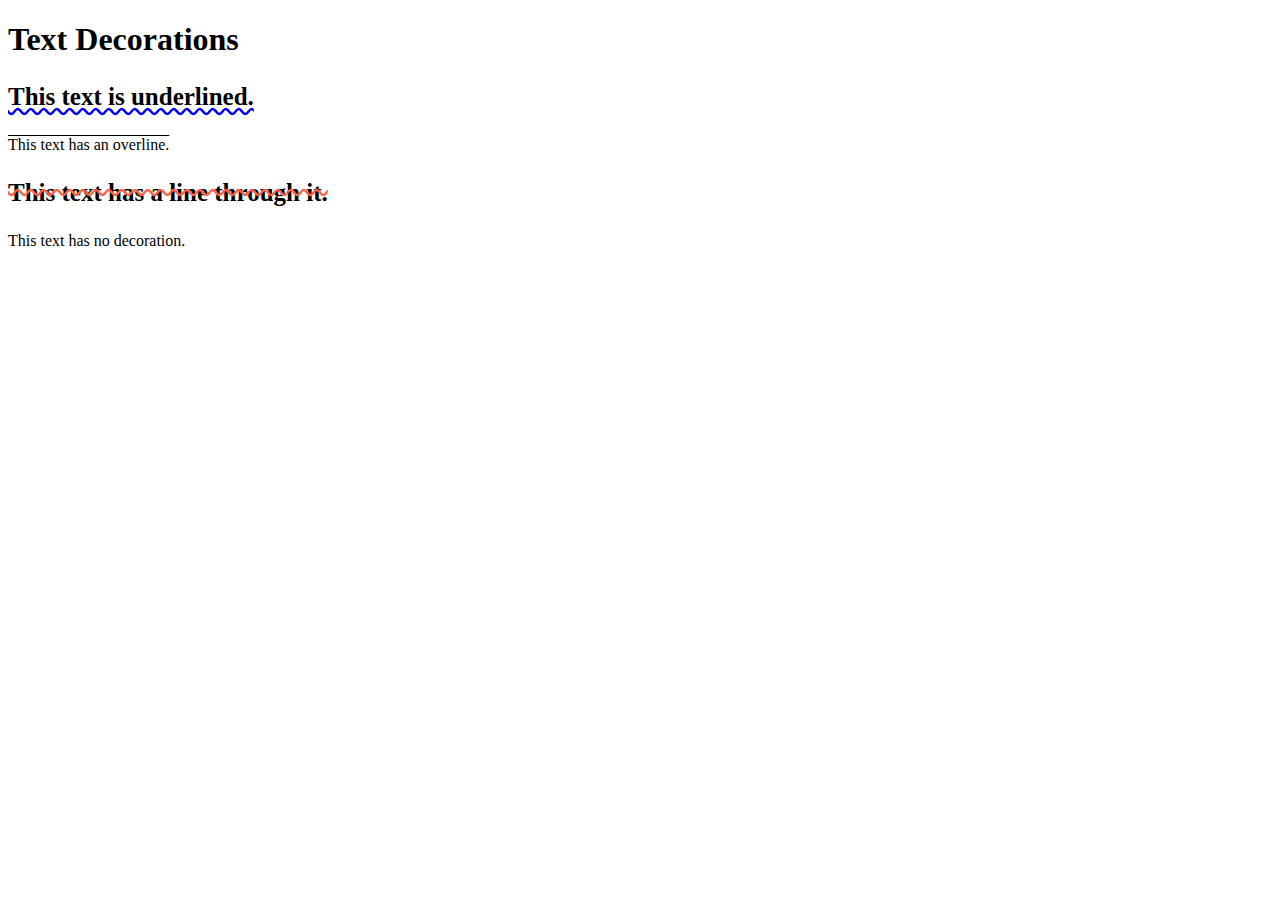
<file: navbar/index/index.html>
<!DOCTYPE html>
<html lang="en">
<head>
    <meta charset="UTF-8">
    <meta name="viewport" content="width=device-width, initial-scale=1.0">
    <title>Text Decorations</title>
    <style>
        .underline {
            text-decoration: underline wavy blue;
            font-size: 25px;
            font-family: poppins;
            font-weight: bold;
            cursor: pointer;
            
        }
        .overline {
            text-decoration: overline;
        }
        .line-through {
            text-decoration: line-through wavy tomato;
            font-size: 25px;
            font-family: poppins;
            font-weight: bold;
        }
        .none {
            text-decoration: none;
        }
    </style>
</head>
<body>
    <h1>Text Decorations</h1>
    <p class="underline">This text is underlined.</p>
    <p class="overline">This text has an overline.</p>
    <p class="line-through">This text has a line through it.</p>
    <p class="none">This text has no decoration.</p>
</body>
</html>
</file>
